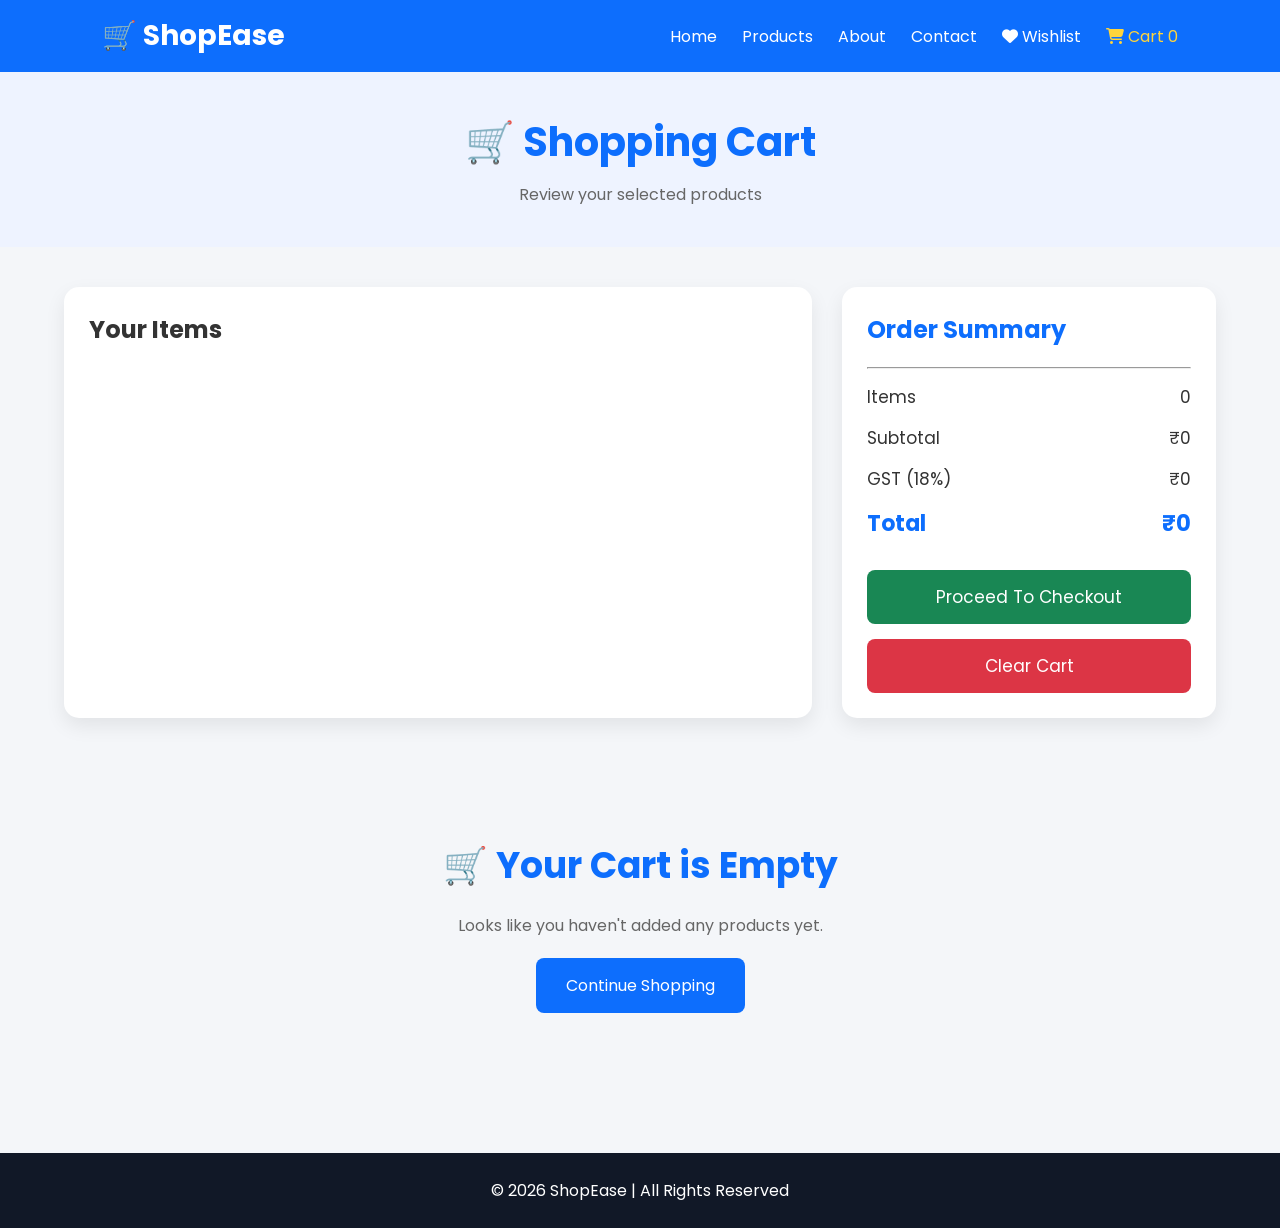
<file: cart.html>
<!DOCTYPE html>
<html lang="en">

<head>

<meta charset="UTF-8">
<meta name="viewport" content="width=device-width, initial-scale=1.0">

<title>Shopping Cart | ShopEase</title>

<link rel="stylesheet" href="css/cart.css">

<link href="https://fonts.googleapis.com/css2?family=Poppins:wght@300;400;500;600;700&display=swap" rel="stylesheet">

<link rel="stylesheet"
href="https://cdnjs.cloudflare.com/ajax/libs/font-awesome/6.7.2/css/all.min.css">

</head>

<body>

<!-- ================= NAVBAR ================= -->

<header>

<div class="logo">

<a href="index.html">

<h2>🛒 ShopEase</h2>

</a>

</div>

<nav>

<ul>

<li><a href="index.html">Home</a></li>

<li><a href="products.html">Products</a></li>

<li><a href="about.html">About</a></li>

<li><a href="contact.html">Contact</a></li>

<li>

<a href="wishlist.html">

<i class="fa-solid fa-heart"></i>

Wishlist

</a>

</li>

<li>

<a class="active" href="cart.html">

<i class="fa-solid fa-cart-shopping"></i>

Cart

<span id="cartCount">0</span>

</a>

</li>

</ul>

</nav>

</header>

<!-- ================= PAGE TITLE ================= -->

<section class="cart-title">

<h1>

🛒 Shopping Cart

</h1>

<p>

Review your selected products

</p>

</section>

<!-- ================= CART ================= -->

<section class="cart-container">

<div class="cart-items">

<h2>

Your Items

</h2>

<div id="cartItems">

<!-- JavaScript Loads Products -->

</div>

</div>

<div class="cart-summary">

<h2>

Order Summary

</h2>

<hr>

<div class="summary-row">

<span>Items</span>

<span id="itemCount">0</span>

</div>

<div class="summary-row">

<span>Subtotal</span>

<span id="subTotal">₹0</span>

</div>

<div class="summary-row">

<span>GST (18%)</span>

<span id="gst">₹0</span>

</div>

<div class="summary-row total">

<span>Total</span>

<span id="grandTotal">₹0</span>

</div>

<button onclick="checkout()">

Proceed To Checkout

</button>

<button class="clear-btn" onclick="clearCart()">

Clear Cart

</button>

</div>

</section>

<!-- ================= EMPTY CART ================= -->

<section id="emptyCart" style="display:none;">

<h2>

🛒 Your Cart is Empty

</h2>

<p>

Looks like you haven't added any products yet.

</p>

<a href="products.html">

<button>

Continue Shopping

</button>

</a>

</section>

<!-- ================= FOOTER ================= -->

<footer>

<div class="footer">

<p>

© 2026 ShopEase | All Rights Reserved

</p>

</div>

</footer>

<!-- ================= JS ================= -->

<script src="js/products.js"></script>

<script src="js/cart.js"></script>

<script>

displayCart();

</script>

</body>

</html>
</file>
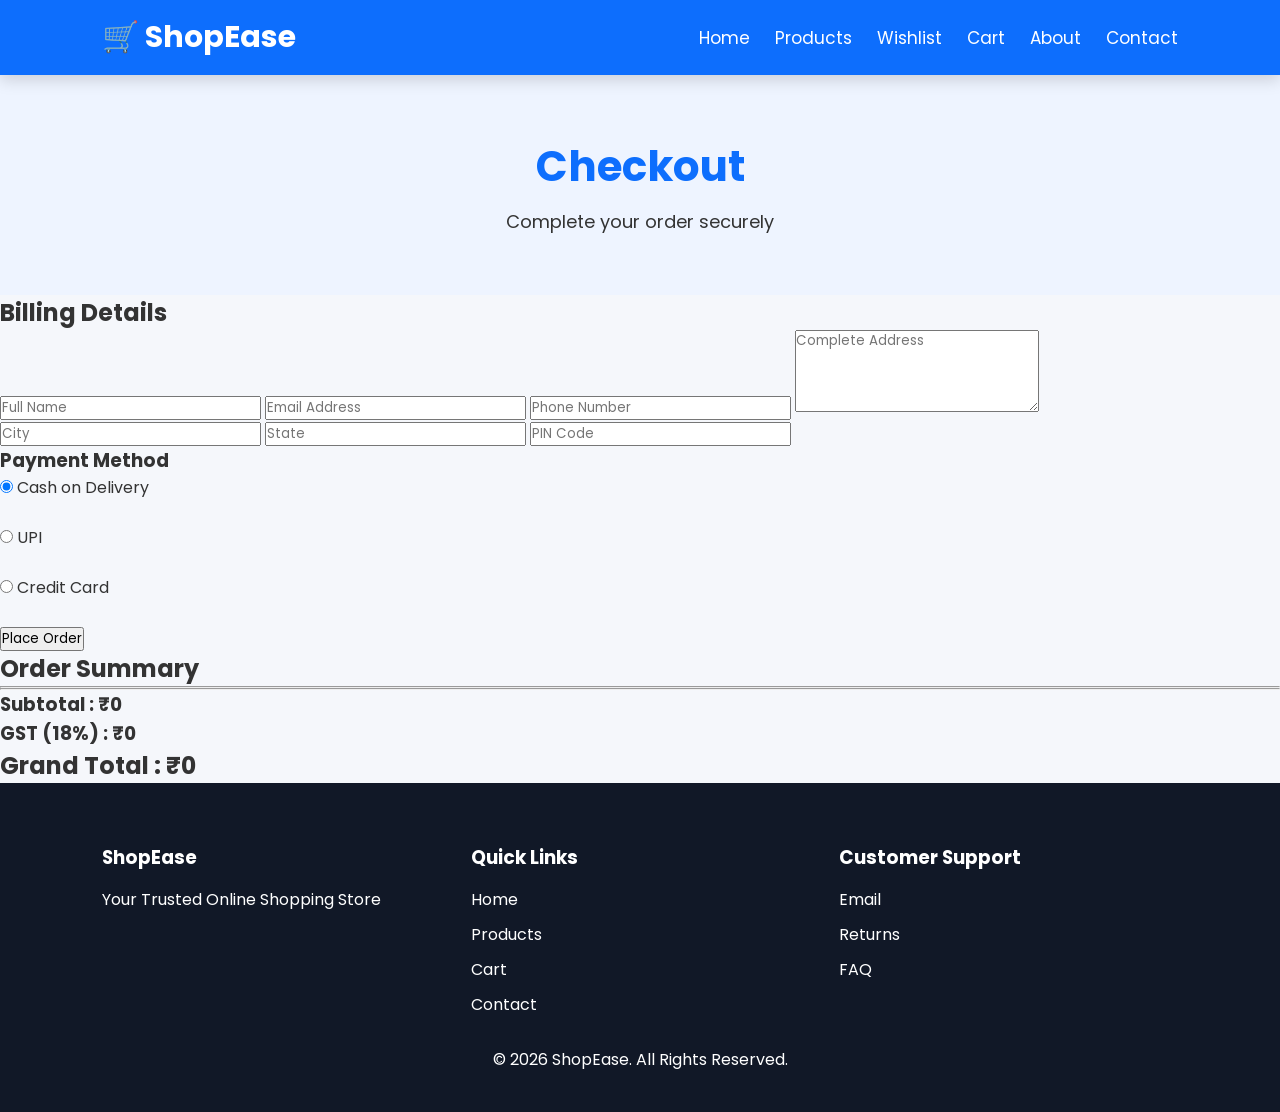
<file: checkout.html>
<!DOCTYPE html>
<html lang="en">

<head>

<meta charset="UTF-8">
<meta name="viewport" content="width=device-width, initial-scale=1.0">

<title>Checkout | ShopEase</title>

<link rel="stylesheet" href="css/style.css">
<link rel="stylesheet" href="css/responsive.css">

<link href="https://fonts.googleapis.com/css2?family=Poppins:wght@300;400;500;600;700&display=swap" rel="stylesheet">

<link rel="stylesheet"
href="https://cdnjs.cloudflare.com/ajax/libs/font-awesome/6.7.2/css/all.min.css">

</head>

<body>

<!-- ================= NAVBAR ================= -->

<header>

<div class="logo">
<a href="index.html">
<h2>🛒 ShopEase</h2>
</a>
</div>

<nav>

<ul>

<li><a href="index.html">Home</a></li>

<li><a href="products.html">Products</a></li>

<li><a href="wishlist.html">Wishlist</a></li>

<li><a href="cart.html">Cart</a></li>

<li><a href="about.html">About</a></li>

<li><a href="contact.html">Contact</a></li>

</ul>

</nav>

</header>

<!-- ================= PAGE TITLE ================= -->

<section class="page-title">

<h1>Checkout</h1>

<p>

Complete your order securely

</p>

</section>

<!-- ================= CHECKOUT ================= -->

<section class="checkout-container">

<!-- LEFT -->

<div class="checkout-form">

<h2>Billing Details</h2>

<form id="checkoutForm">

<input
type="text"
id="name"
placeholder="Full Name"
required>

<input
type="email"
id="email"
placeholder="Email Address"
required>

<input
type="tel"
id="phone"
placeholder="Phone Number"
required>

<textarea
id="address"
rows="4"
placeholder="Complete Address"
required></textarea>

<input
type="text"
id="city"
placeholder="City"
required>

<input
type="text"
id="state"
placeholder="State"
required>

<input
type="text"
id="pincode"
placeholder="PIN Code"
required>

<h3>Payment Method</h3>

<label>

<input
type="radio"
name="payment"
value="Cash on Delivery"
checked>

Cash on Delivery

</label>

<br><br>

<label>

<input
type="radio"
name="payment"
value="UPI">

UPI

</label>

<br><br>

<label>

<input
type="radio"
name="payment"
value="Credit Card">

Credit Card

</label>

<br><br>

<button type="submit">

Place Order

</button>

</form>

</div>

<!-- RIGHT -->

<div class="order-summary">

<h2>Order Summary</h2>

<hr>

<div id="checkoutItems">

<!-- Cart Products -->

</div>

<hr>

<h3>

Subtotal :
<span id="checkoutSubtotal">

₹0

</span>

</h3>

<h3>

GST (18%) :
<span id="checkoutGST">

₹0

</span>

</h3>

<h2>

Grand Total :
<span id="checkoutTotal">

₹0

</span>

</h2>

</div>

</section>

<!-- ================= FOOTER ================= -->

<footer>

<div class="footer-container">

<div>

<h3>ShopEase</h3>

<p>

Your Trusted Online Shopping Store

</p>

</div>

<div>

<h3>Quick Links</h3>

<ul>

<li><a href="index.html">Home</a></li>

<li><a href="products.html">Products</a></li>

<li><a href="cart.html">Cart</a></li>

<li><a href="contact.html">Contact</a></li>

</ul>

</div>

<div>

<h3>Customer Support</h3>

<ul>

<li>Email</li>

<li>Returns</li>

<li>FAQ</li>

</ul>

</div>

</div>

<p style="text-align:center;padding:20px;">

© 2026 ShopEase. All Rights Reserved.

</p>

</footer>

<!-- ================= JAVASCRIPT ================= -->

<script src="js/products.js"></script>

<script src="js/cart.js"></script>
<script src="js/checkout.js"></script>

</body>

</html>
</file>
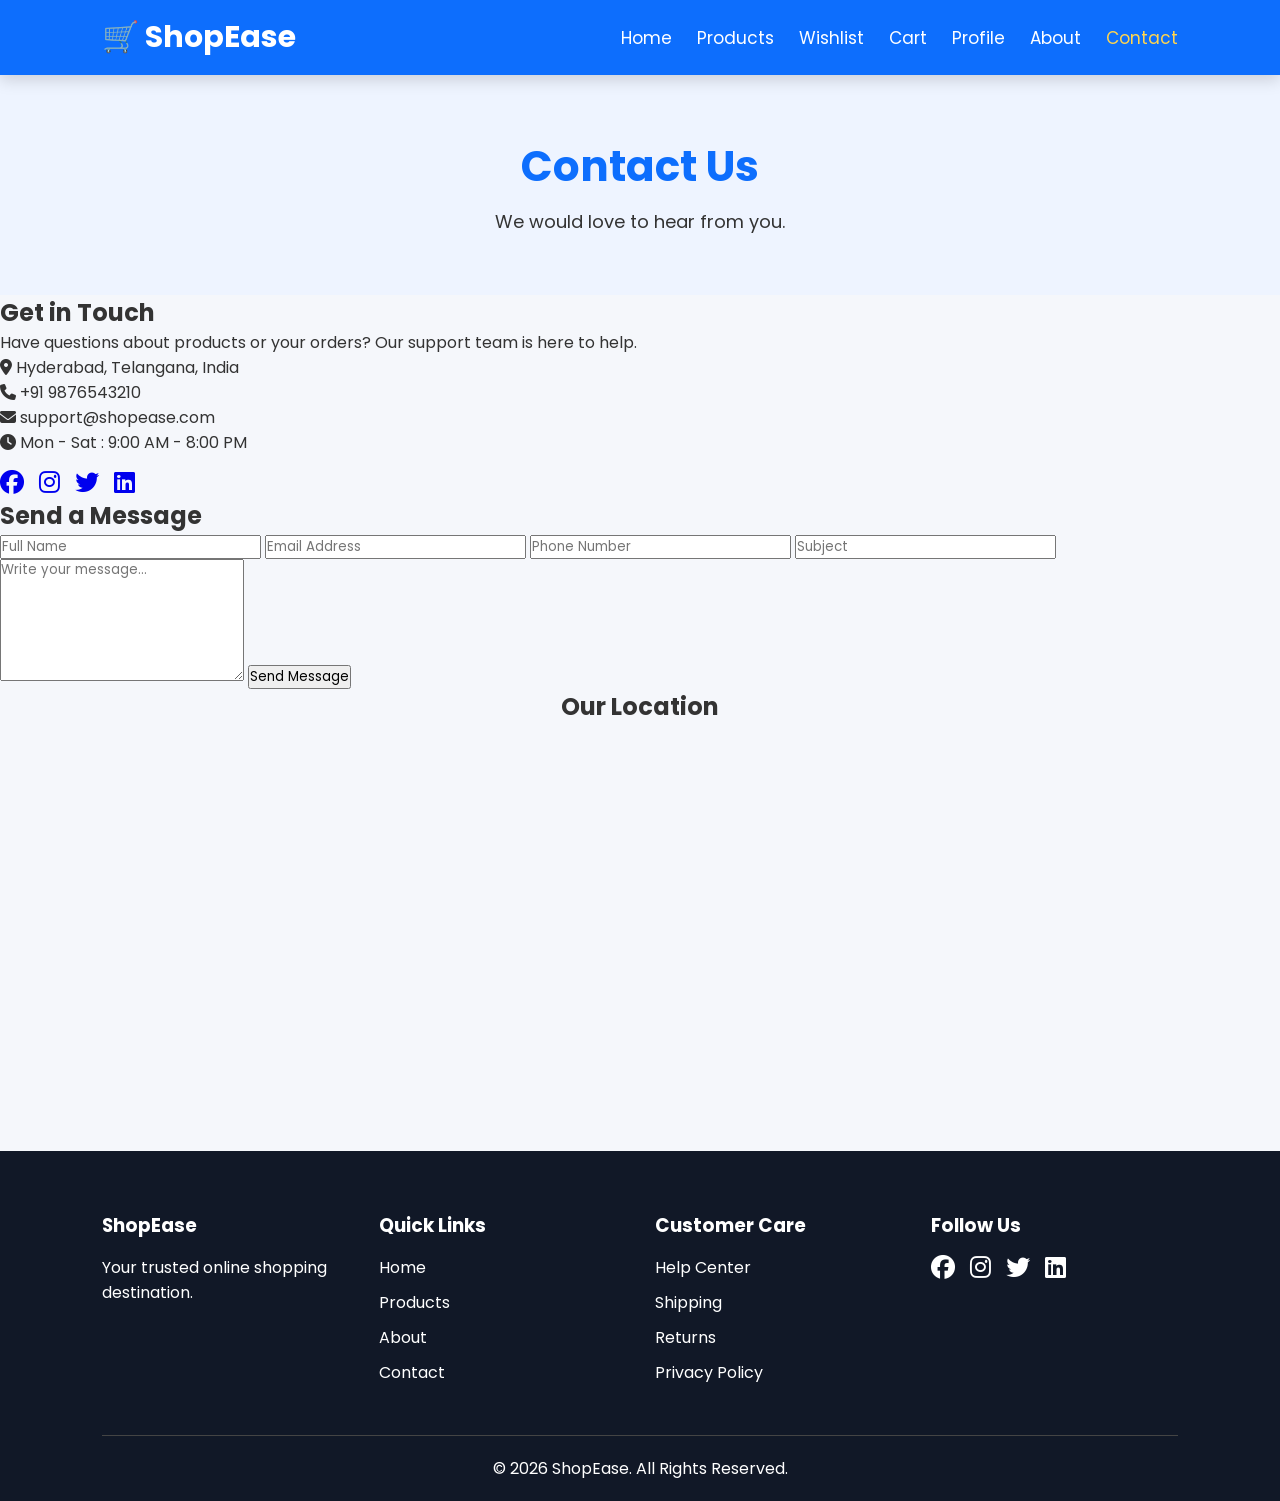
<file: contact.html>
<!DOCTYPE html>
<html lang="en">

<head>

<meta charset="UTF-8">
<meta name="viewport" content="width=device-width, initial-scale=1.0">

<title>Contact Us | ShopEase</title>

<link rel="stylesheet" href="css/style.css">
<link rel="stylesheet" href="css/responsive.css">

<link href="https://fonts.googleapis.com/css2?family=Poppins:wght@300;400;500;600;700&display=swap" rel="stylesheet">

<link rel="stylesheet"
href="https://cdnjs.cloudflare.com/ajax/libs/font-awesome/6.7.2/css/all.min.css">

</head>

<body>

<!-- ================= NAVBAR ================= -->

<header>

<div class="logo">

<a href="index.html">

<h2>🛒 ShopEase</h2>

</a>

</div>

<nav>

<ul>

<li><a href="index.html">Home</a></li>

<li><a href="products.html">Products</a></li>

<li><a href="wishlist.html">Wishlist</a></li>

<li><a href="cart.html">Cart</a></li>

<li><a href="profile.html">Profile</a></li>

<li><a href="about.html">About</a></li>

<li><a class="active" href="contact.html">Contact</a></li>

</ul>

</nav>

</header>

<!-- ================= PAGE TITLE ================= -->

<section class="page-title">

<h1>Contact Us</h1>

<p>

We would love to hear from you.

</p>

</section>

<!-- ================= CONTACT ================= -->

<section class="contact-section">

<div class="contact-container">

<!-- LEFT -->

<div class="contact-info">

<h2>Get in Touch</h2>

<p>

Have questions about products or your orders?

Our support team is here to help.

</p>

<div class="info">

<p>

<i class="fas fa-map-marker-alt"></i>

Hyderabad, Telangana, India

</p>

<p>

<i class="fas fa-phone"></i>

+91 9876543210

</p>

<p>

<i class="fas fa-envelope"></i>

support@shopease.com

</p>

<p>

<i class="fas fa-clock"></i>

Mon - Sat : 9:00 AM - 8:00 PM

</p>

</div>

<div class="social">

<a href="#"><i class="fab fa-facebook"></i></a>

<a href="#"><i class="fab fa-instagram"></i></a>

<a href="#"><i class="fab fa-twitter"></i></a>

<a href="#"><i class="fab fa-linkedin"></i></a>

</div>

</div>

<!-- RIGHT -->

<div class="contact-form">

<h2>Send a Message</h2>

<form id="contactForm">

<input
type="text"
placeholder="Full Name"
required>

<input
type="email"
placeholder="Email Address"
required>

<input
type="tel"
placeholder="Phone Number"
required>

<input
type="text"
placeholder="Subject"
required>

<textarea
rows="6"
placeholder="Write your message..."
required></textarea>

<button type="submit">

Send Message

</button>

</form>

</div>

</div>

</section>

<!-- ================= MAP ================= -->

<section class="map-section">

<h2 style="text-align:center;margin-bottom:20px;">

Our Location

</h2>

<iframe

src="https://www.google.com/maps?q=Hyderabad&output=embed"

width="100%"

height="400"

style="border:0;"

allowfullscreen=""

loading="lazy">

</iframe>

</section>

<!-- ================= FOOTER ================= -->

<footer>

<div class="footer-container">

<div>

<h3>ShopEase</h3>

<p>

Your trusted online shopping destination.

</p>

</div>

<div>

<h3>Quick Links</h3>

<ul>

<li><a href="index.html">Home</a></li>

<li><a href="products.html">Products</a></li>

<li><a href="about.html">About</a></li>

<li><a href="contact.html">Contact</a></li>

</ul>

</div>

<div>

<h3>Customer Care</h3>

<ul>

<li>Help Center</li>

<li>Shipping</li>

<li>Returns</li>

<li>Privacy Policy</li>

</ul>

</div>

<div>

<h3>Follow Us</h3>

<div class="social">

<i class="fab fa-facebook"></i>

<i class="fab fa-instagram"></i>

<i class="fab fa-twitter"></i>

<i class="fab fa-linkedin"></i>

</div>

</div>

</div>

<p class="copyright">

© 2026 ShopEase. All Rights Reserved.

</p>

</footer>

<!-- ================= JAVASCRIPT ================= -->

<script>

document.getElementById("contactForm").addEventListener("submit",function(e){

e.preventDefault();

alert("Thank you! Your message has been sent successfully.");

this.reset();

});

</script>

</body>

</html>
</file>
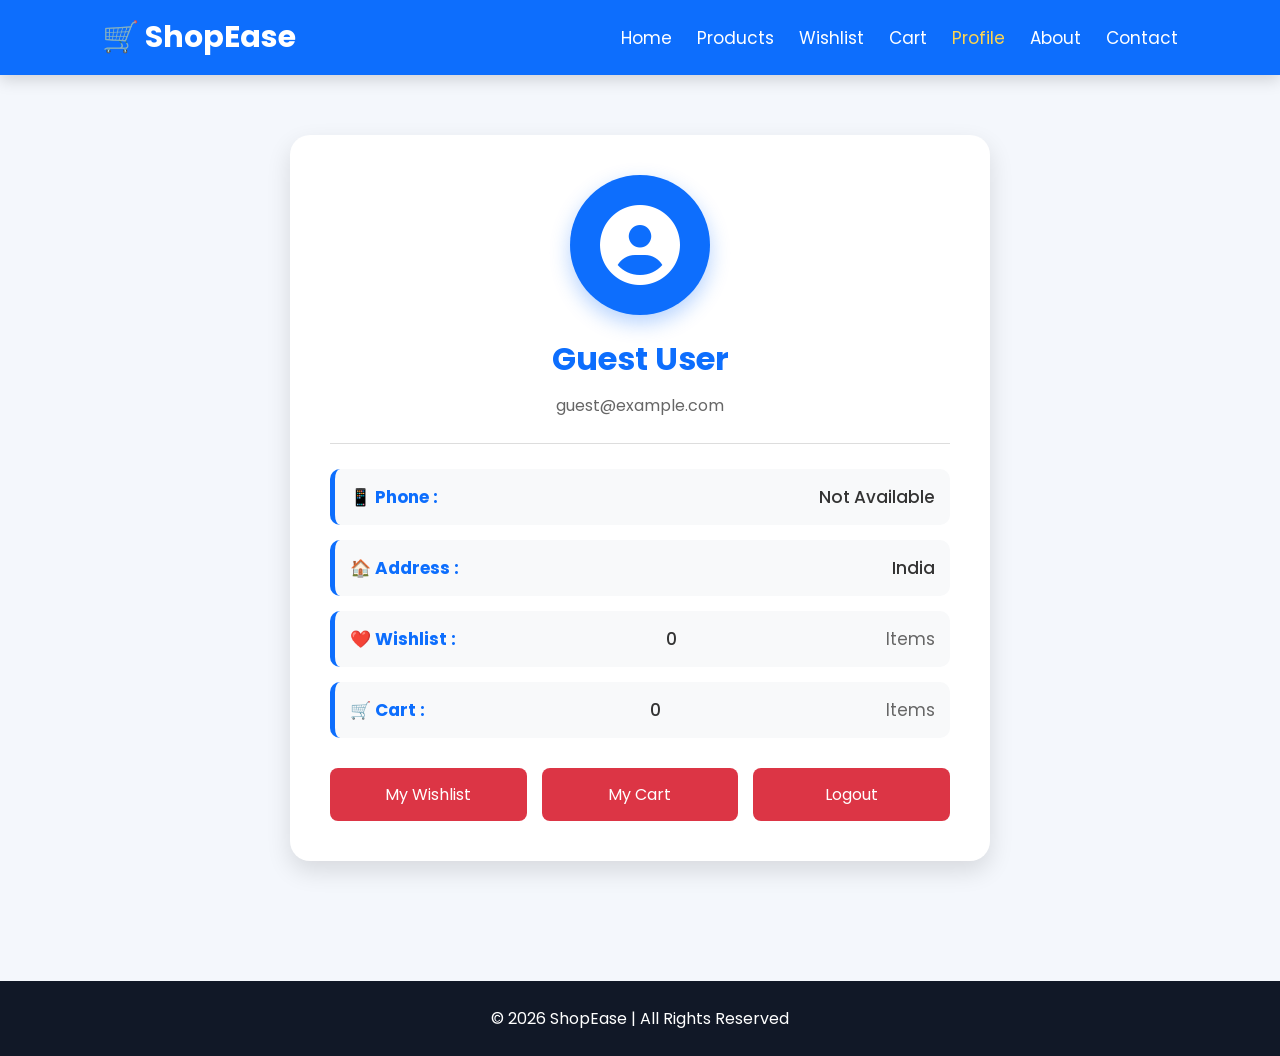
<file: profile.html>
<!DOCTYPE html>
<html lang="en">

<head>

<meta charset="UTF-8">
<meta name="viewport" content="width=device-width, initial-scale=1.0">

<title>My Profile | ShopEase</title>

<link rel="stylesheet" href="css/style.css">
<link rel="stylesheet" href="css/profile.css">

<link href="https://fonts.googleapis.com/css2?family=Poppins:wght@300;400;500;600;700&display=swap" rel="stylesheet">

<link rel="stylesheet"
href="https://cdnjs.cloudflare.com/ajax/libs/font-awesome/6.7.2/css/all.min.css">

</head>

<body>

<!-- ================= NAVBAR ================= -->

<header>

<div class="logo">

<a href="index.html">

<h2>🛒 ShopEase</h2>

</a>

</div>

<nav>

<ul>

<li><a href="index.html">Home</a></li>

<li><a href="products.html">Products</a></li>

<li><a href="wishlist.html">Wishlist</a></li>

<li><a href="cart.html">Cart</a></li>

<li><a class="active" href="profile.html">Profile</a></li>

<li><a href="about.html">About</a></li>

<li><a href="contact.html">Contact</a></li>

</ul>

</nav>

</header>

<!-- ================= PROFILE ================= -->

<section class="profile-section">

<div class="profile-card">

<div class="profile-image">

<i class="fa-solid fa-user-circle"></i>

</div>

<h2 id="userName">

Guest User

</h2>

<p id="userEmail">

guest@example.com

</p>

<hr>

<div class="profile-details">

<p>

<strong>📱 Phone :</strong>

<span id="userPhone">

Not Available

</span>

</p>

<p>

<strong>🏠 Address :</strong>

<span>

India

</span>

</p>

<p>

<strong>❤️ Wishlist :</strong>

<span id="wishCount">

0

</span>

Items

</p>

<p>

<strong>🛒 Cart :</strong>

<span id="cartCount">

0

</span>

Items

</p>

</div>

<div class="profile-buttons">

<a href="wishlist.html">

<button>

My Wishlist

</button>

</a>

<a href="cart.html">

<button>

My Cart

</button>

</a>

<button onclick="logout()">

Logout

</button>

</div>

</div>

</section>

<!-- ================= FOOTER ================= -->

<footer>

<div class="footer">

<p>

© 2026 ShopEase | All Rights Reserved

</p>

</div>

</footer>

<!-- ================= JAVASCRIPT ================= -->

<script src="js/auth.js"></script>

<script>

const user = JSON.parse(localStorage.getItem("loggedInUser"));

if(user){

document.getElementById("userName").innerHTML = user.name;

document.getElementById("userEmail").innerHTML = user.email;

document.getElementById("userPhone").innerHTML = user.phone;

}

let cart = JSON.parse(localStorage.getItem("cart")) || [];

document.getElementById("cartCount").innerHTML = cart.length;

let wishlist = JSON.parse(localStorage.getItem("wishlist")) || [];

document.getElementById("wishCount").innerHTML = wishlist.length;

function logout(){

localStorage.removeItem("loggedInUser");

alert("Logged Out Successfully!");

window.location.href="login.html";

}

</script>

</body>

</html>
</file>
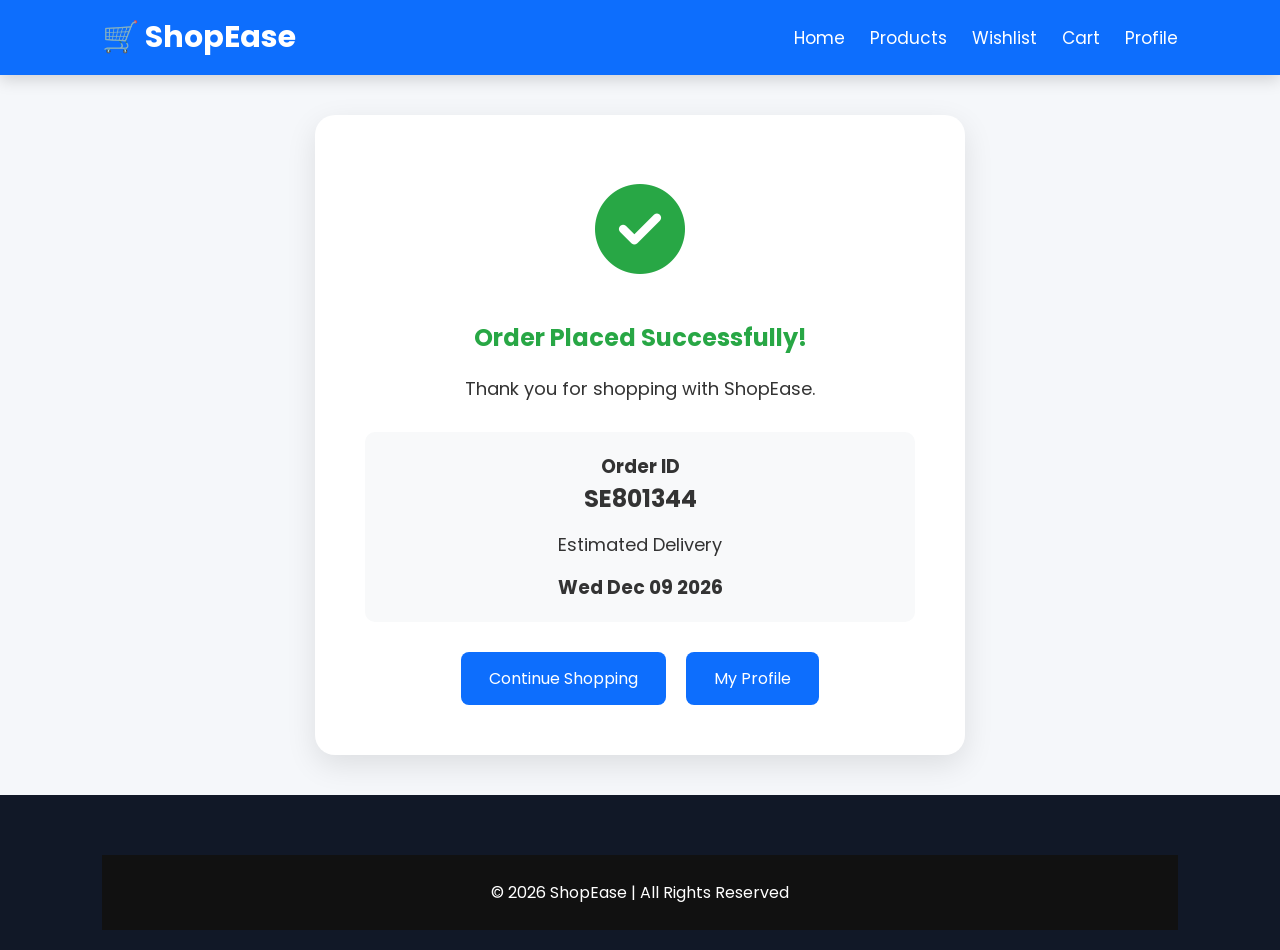
<file: success.html>
<!DOCTYPE html>
<html lang="en">

<head>

<meta charset="UTF-8">
<meta name="viewport" content="width=device-width, initial-scale=1.0">

<title>Order Successful | ShopEase</title>

<link rel="stylesheet" href="css/style.css">
<link rel="stylesheet" href="css/responsive.css">

<link href="https://fonts.googleapis.com/css2?family=Poppins:wght@300;400;500;600;700&display=swap" rel="stylesheet">

<link rel="stylesheet"
href="https://cdnjs.cloudflare.com/ajax/libs/font-awesome/6.7.2/css/all.min.css">

<style>

.success-container{

display:flex;
justify-content:center;
align-items:center;
min-height:80vh;
padding:40px;
background:#f5f7fa;

}

.success-card{

background:white;
padding:50px;
border-radius:20px;
box-shadow:0 10px 30px rgba(0,0,0,.1);
text-align:center;
max-width:650px;
width:100%;

}

.success-icon{

font-size:90px;
color:#28a745;
margin-bottom:20px;
animation:pop 1s ease;

}

@keyframes pop{

0%{transform:scale(0);}
70%{transform:scale(1.2);}
100%{transform:scale(1);}

}

.success-card h1{

color:#28a745;
margin-bottom:20px;

}

.success-card p{

font-size:18px;
margin:15px 0;

}

.order-box{

background:#f8f9fa;
padding:20px;
border-radius:10px;
margin:30px 0;

}

.btn-group{

display:flex;
justify-content:center;
gap:20px;
flex-wrap:wrap;

}

.btn{

padding:14px 28px;
background:#0d6efd;
color:white;
border:none;
border-radius:8px;
cursor:pointer;
font-size:16px;
text-decoration:none;

}

.btn:hover{

background:#084298;

}

</style>

</head>

<body>

<header>

<div class="logo">

<a href="index.html">

<h2>🛒 ShopEase</h2>

</a>

</div>

<nav>

<ul>

<li><a href="index.html">Home</a></li>

<li><a href="products.html">Products</a></li>

<li><a href="wishlist.html">Wishlist</a></li>

<li><a href="cart.html">Cart</a></li>

<li><a href="profile.html">Profile</a></li>

</ul>

</nav>

</header>

<section class="success-container">

<div class="success-card">

<div class="success-icon">

<i class="fa-solid fa-circle-check"></i>

</div>

<h1>

Order Placed Successfully!

</h1>

<p>

Thank you for shopping with ShopEase.

</p>

<div class="order-box">

<h3>

Order ID

</h3>

<h2 id="orderID">

</h2>

<p>

Estimated Delivery

</p>

<h3 id="deliveryDate">

</h3>

</div>

<div class="btn-group">

<a href="products.html" class="btn">

Continue Shopping

</a>

<a href="profile.html" class="btn">

My Profile

</a>

</div>

</div>

</section>

<footer>

<p style="text-align:center;padding:25px;background:#111;color:white;">

© 2026 ShopEase | All Rights Reserved

</p>

</footer>

<script>

localStorage.removeItem("cart");

const orderNumber="SE"+Math.floor(Math.random()*900000+100000);

document.getElementById("orderID").innerHTML=orderNumber;

const today=new Date();

today.setDate(today.getDate()+5);

document.getElementById("deliveryDate").innerHTML=today.toDateString();

</script>

</body>

</html>
</file>
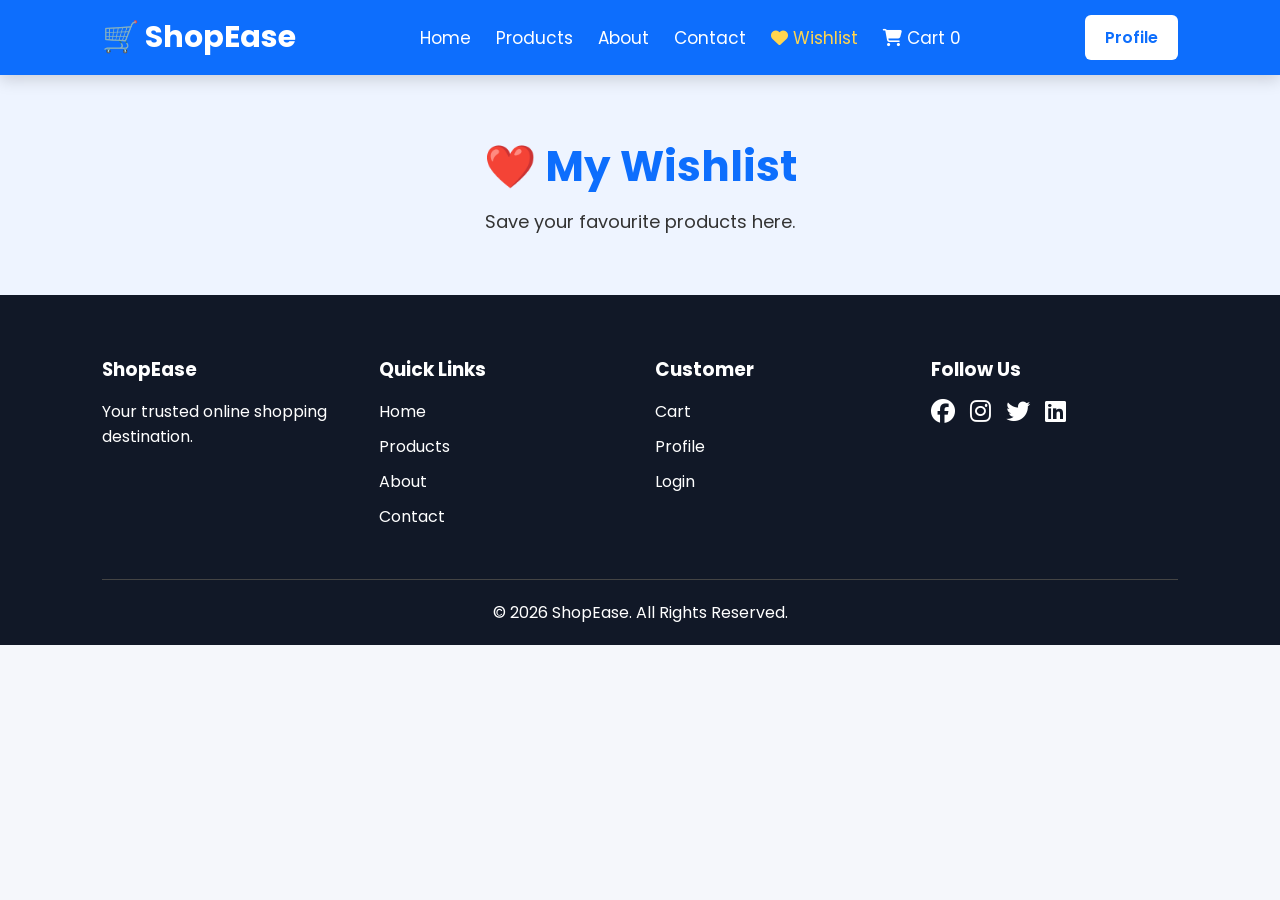
<file: wishlist.html>
<!DOCTYPE html>
<html lang="en">

<head>

<meta charset="UTF-8">
<meta name="viewport" content="width=device-width, initial-scale=1.0">

<title>Wishlist | ShopEase</title>

<link rel="stylesheet" href="css/style.css">
<link rel="stylesheet" href="css/responsive.css">

<link href="https://fonts.googleapis.com/css2?family=Poppins:wght@300;400;500;600;700&display=swap" rel="stylesheet">

<link rel="stylesheet"
href="https://cdnjs.cloudflare.com/ajax/libs/font-awesome/6.7.2/css/all.min.css">

</head>

<body>

<!-- ================= NAVBAR ================= -->

<header>

<div class="logo">

<a href="index.html">

<h2>🛒 ShopEase</h2>

</a>

</div>

<nav>

<ul>

<li><a href="index.html">Home</a></li>

<li><a href="products.html">Products</a></li>

<li><a href="about.html">About</a></li>

<li><a href="contact.html">Contact</a></li>

<li>

<a class="active" href="wishlist.html">

<i class="fa-solid fa-heart"></i>

Wishlist

</a>

</li>

<li>

<a href="cart.html">

<i class="fa-solid fa-cart-shopping"></i>

Cart

<span id="cartCount">0</span>

</a>

</li>

</ul>

</nav>

<div class="nav-buttons">

<a href="profile.html" class="login-btn">

Profile

</a>

</div>

</header>

<!-- ================= TITLE ================= -->

<section class="page-title">

<h1>❤️ My Wishlist</h1>

<p>

Save your favourite products here.

</p>

</section>

<!-- ================= WISHLIST ITEMS ================= -->

<section class="wishlist-section">

<div id="wishlistContainer" class="product-grid">

<!-- Wishlist Products Load Here -->

</div>

</section>

<!-- ================= EMPTY WISHLIST ================= -->

<section id="emptyWishlist" style="display:none;text-align:center;padding:60px;">

<h2>

💔 Your Wishlist is Empty

</h2>

<p>

You haven't added any favourite products yet.

</p>

<br>

<a href="products.html">

<button>

Continue Shopping

</button>

</a>

</section>

<!-- ================= FOOTER ================= -->

<footer>

<div class="footer-container">

<div>

<h3>ShopEase</h3>

<p>

Your trusted online shopping destination.

</p>

</div>

<div>

<h3>Quick Links</h3>

<ul>

<li><a href="index.html">Home</a></li>

<li><a href="products.html">Products</a></li>

<li><a href="about.html">About</a></li>

<li><a href="contact.html">Contact</a></li>

</ul>

</div>

<div>

<h3>Customer</h3>

<ul>

<li><a href="cart.html">Cart</a></li>

<li><a href="profile.html">Profile</a></li>

<li><a href="login.html">Login</a></li>

</ul>

</div>

<div>

<h3>Follow Us</h3>

<div class="social">

<i class="fab fa-facebook"></i>

<i class="fab fa-instagram"></i>

<i class="fab fa-twitter"></i>

<i class="fab fa-linkedin"></i>

</div>

</div>

</div>

<p class="copyright">

© 2026 ShopEase. All Rights Reserved.

</p>

</footer>

<!-- ================= JAVASCRIPT ================= -->

<script src="js/products.js"></script>

<script src="js/cart.js"></script>
<script src="js/wishlist.js"></script>

<script>

displayWishlist();

</script>

</body>

</html>
</file>
<file: css/cart.css>
/* ======================================
   ShopEase Cart Page
====================================== */

*{
    margin:0;
    padding:0;
    box-sizing:border-box;
    font-family:'Poppins',sans-serif;
}

body{
    background:#f4f6f9;
    color:#333;
}

/* ============ NAVBAR ============ */

header{
    display:flex;
    justify-content:space-between;
    align-items:center;
    background:#0d6efd;
    padding:15px 8%;
    color:#fff;
    position:sticky;
    top:0;
    z-index:1000;
}

.logo a{
    text-decoration:none;
    color:#fff;
}

.logo h2{
    font-size:28px;
}

nav ul{
    display:flex;
    list-style:none;
    gap:25px;
}

nav ul li a{
    color:white;
    text-decoration:none;
    transition:.3s;
}

nav ul li a:hover,
nav ul li a.active{
    color:#ffd43b;
}

/* ============ PAGE TITLE ============ */

.cart-title{
    text-align:center;
    padding:40px 20px;
    background:#eef3ff;
}

.cart-title h1{
    font-size:40px;
    color:#0d6efd;
}

.cart-title p{
    margin-top:10px;
    color:#666;
}

/* ============ MAIN LAYOUT ============ */

.cart-container{
    width:90%;
    margin:40px auto;
    display:grid;
    grid-template-columns:2fr 1fr;
    gap:30px;
}

/* ============ CART ITEMS ============ */

.cart-items{
    background:#fff;
    border-radius:15px;
    padding:25px;
    box-shadow:0 8px 20px rgba(0,0,0,.08);
}

.cart-item{
    display:flex;
    align-items:center;
    gap:20px;
    padding:20px 0;
    border-bottom:1px solid #ddd;
}

.cart-item:last-child{
    border-bottom:none;
}

.cart-item img{
    width:120px;
    height:120px;
    object-fit:cover;
    border-radius:10px;
}

.item-details{
    flex:1;
}

.item-details h3{
    margin-bottom:10px;
}

.item-details p{
    color:#666;
    margin-bottom:8px;
}

.item-price{
    color:#0d6efd;
    font-size:22px;
    font-weight:bold;
}

/* ============ QUANTITY ============ */

.quantity{
    display:flex;
    align-items:center;
    gap:10px;
    margin-top:15px;
}

.quantity button{
    width:35px;
    height:35px;
    border:none;
    background:#0d6efd;
    color:white;
    border-radius:6px;
    cursor:pointer;
    font-size:18px;
}

.quantity button:hover{
    background:#084298;
}

.quantity span{
    min-width:30px;
    text-align:center;
    font-weight:bold;
}

/* ============ REMOVE BUTTON ============ */

.remove-btn{
    background:#dc3545;
    color:white;
    border:none;
    padding:10px 18px;
    border-radius:8px;
    cursor:pointer;
    transition:.3s;
}

.remove-btn:hover{
    background:#b02a37;
}

/* ============ ORDER SUMMARY ============ */

.cart-summary{
    background:white;
    padding:25px;
    border-radius:15px;
    box-shadow:0 8px 20px rgba(0,0,0,.08);
    height:fit-content;
}

.cart-summary h2{
    color:#0d6efd;
    margin-bottom:20px;
}

.summary-row{
    display:flex;
    justify-content:space-between;
    margin:15px 0;
    font-size:17px;
}

.total{
    font-size:22px;
    font-weight:bold;
    color:#0d6efd;
}

/* ============ BUTTONS ============ */

.cart-summary button{
    width:100%;
    padding:14px;
    margin-top:15px;
    border:none;
    border-radius:8px;
    cursor:pointer;
    font-size:17px;
    transition:.3s;
}

.cart-summary button:first-of-type{
    background:#198754;
    color:white;
}

.cart-summary button:first-of-type:hover{
    background:#146c43;
}

.clear-btn{
    background:#dc3545 !important;
    color:white;
}

.clear-btn:hover{
    background:#b02a37 !important;
}

/* ============ EMPTY CART ============ */

#emptyCart{
    text-align:center;
    padding:80px 20px;
}

#emptyCart h2{
    font-size:36px;
    color:#0d6efd;
}

#emptyCart p{
    color:#666;
    margin:20px 0;
}

#emptyCart button{
    background:#0d6efd;
    color:white;
    border:none;
    padding:15px 30px;
    border-radius:8px;
    cursor:pointer;
    font-size:16px;
}

#emptyCart button:hover{
    background:#084298;
}

/* ============ FOOTER ============ */

footer{
    margin-top:60px;
    background:#111827;
    color:white;
    text-align:center;
    padding:25px;
}

/* ============ RESPONSIVE ============ */

@media(max-width:992px){

.cart-container{
    grid-template-columns:1fr;
}

.cart-summary{
    order:-1;
}

}

@media(max-width:768px){

header{
    flex-direction:column;
    gap:15px;
}

nav ul{
    flex-wrap:wrap;
    justify-content:center;
}

.cart-item{
    flex-direction:column;
    text-align:center;
}

.cart-item img{
    width:180px;
    height:180px;
}

.quantity{
    justify-content:center;
}

}

@media(max-width:500px){

.cart-title h1{
    font-size:30px;
}

.cart-items,
.cart-summary{
    padding:18px;
}

.summary-row{
    font-size:15px;
}

}
</file>
<file: css/style.css>
/* ==========================================
   ShopEase - style.css (PART 1)
========================================== */

*{
    margin:0;
    padding:0;
    box-sizing:border-box;
    font-family:'Poppins',sans-serif;
}

html{
    scroll-behavior:smooth;
}

body{
    background:#f5f7fb;
    color:#333;
}

/* ================= NAVBAR ================= */

header{
    width:100%;
    background:#0d6efd;
    color:white;
    display:flex;
    justify-content:space-between;
    align-items:center;
    padding:15px 8%;
    position:sticky;
    top:0;
    z-index:1000;
    box-shadow:0 5px 15px rgba(0,0,0,.15);
}

.logo a{
    text-decoration:none;
    color:white;
}

.logo h2{
    font-size:30px;
}

nav ul{
    display:flex;
    list-style:none;
    gap:25px;
}

nav ul li a{
    color:white;
    text-decoration:none;
    font-size:17px;
    transition:.3s;
}

nav ul li a:hover,
nav ul li a.active{
    color:#ffd54f;
}

.nav-buttons{
    display:flex;
    gap:10px;
}

.login-btn,
.register-btn{
    text-decoration:none;
    padding:10px 20px;
    border-radius:6px;
    font-weight:600;
}

.login-btn{
    background:white;
    color:#0d6efd;
}

.register-btn{
    background:#ffc107;
    color:#222;
}

.login-btn:hover,
.register-btn:hover{
    transform:translateY(-2px);
}

/* ================= HERO ================= */

.hero{
    display:flex;
    justify-content:space-between;
    align-items:center;
    padding:80px 8%;
    background:linear-gradient(135deg,#0d6efd,#6ea8fe);
    color:white;
}

.hero-text{
    width:50%;
}

.hero-text h1{
    font-size:55px;
    margin-bottom:20px;
}

.hero-text p{
    font-size:20px;
    line-height:1.8;
    margin-bottom:30px;
}

.hero button{
    padding:15px 35px;
    border:none;
    background:#ffc107;
    color:#222;
    border-radius:8px;
    cursor:pointer;
    font-size:18px;
    font-weight:bold;
}

.hero button:hover{
    background:#ffca2c;
}

.hero-image{
    width:45%;
}

.hero-image img{
    width:100%;
    border-radius:20px;
    box-shadow:0 10px 25px rgba(0,0,0,.2);
}

/* ================= SEARCH ================= */

.search-section{
    padding:40px 8%;
    text-align:center;
}

.search-section input{
    width:70%;
    padding:16px;
    border:2px solid #ddd;
    border-radius:30px;
    font-size:17px;
}

.search-section input:focus{
    outline:none;
    border-color:#0d6efd;
}

/* ================= PAGE TITLE ================= */

.page-title{
    padding:60px 8%;
    text-align:center;
    background:#eef4ff;
}

.page-title h1{
    font-size:42px;
    color:#0d6efd;
    margin-bottom:10px;
}

.page-title p{
    font-size:18px;
}

/* ================= CATEGORIES ================= */

.categories{
    padding:70px 8%;
    text-align:center;
}

.categories h2{
    font-size:38px;
    margin-bottom:40px;
}

.category-container{
    display:grid;
    grid-template-columns:repeat(auto-fit,minmax(180px,1fr));
    gap:25px;
}

.category{
    background:white;
    padding:30px;
    border-radius:15px;
    box-shadow:0 8px 20px rgba(0,0,0,.08);
    transition:.3s;
    font-size:45px;
    cursor:pointer;
}

.category h3{
    margin-top:15px;
    font-size:22px;
}

.category p{
    margin-top:10px;
    color:#666;
}

.category:hover{
    transform:translateY(-8px);
}

/* ================= FILTER ================= */

.filter-section{
    text-align:center;
    padding:30px;
}

.filter-btn{
    padding:12px 22px;
    margin:10px;
    border:none;
    border-radius:25px;
    background:#0d6efd;
    color:white;
    cursor:pointer;
    transition:.3s;
}

.filter-btn:hover,
.filter-btn.active{
    background:#ffc107;
    color:#222;
}

/* ================= BUTTONS ================= */

button{
    cursor:pointer;
    transition:.3s;
}

button:hover{
    transform:scale(1.05);
}

/* ================= FEATURES ================= */

.features{
    display:grid;
    grid-template-columns:repeat(auto-fit,minmax(220px,1fr));
    gap:25px;
    padding:70px 8%;
}

.feature{
    background:white;
    padding:30px;
    border-radius:15px;
    text-align:center;
    box-shadow:0 8px 20px rgba(0,0,0,.08);
}

.feature h3{
    margin:15px 0;
}

.feature p{
    color:#666;
}

/* ================= NEWSLETTER ================= */

.newsletter{
    background:#0d6efd;
    color:white;
    text-align:center;
    padding:70px 8%;
}

.newsletter h2{
    font-size:36px;
    margin-bottom:20px;
}

.newsletter input{
    width:320px;
    padding:15px;
    border:none;
    border-radius:8px;
    margin-top:20px;
}

.newsletter button{
    padding:15px 30px;
    border:none;
    background:#ffc107;
    margin-left:10px;
    border-radius:8px;
    font-weight:bold;
}

/* ================= FOOTER ================= */

footer{
    background:#111827;
    color:white;
    padding:60px 8% 20px;
}

.footer-container{
    display:grid;
    grid-template-columns:repeat(auto-fit,minmax(220px,1fr));
    gap:30px;
}

.footer-container h3{
    margin-bottom:15px;
}

.footer-container ul{
    list-style:none;
}

.footer-container ul li{
    margin:10px 0;
}

.footer-container ul li a{
    color:white;
    text-decoration:none;
}

.footer-container ul li a:hover{
    color:#ffc107;
}

.social{
    display:flex;
    gap:15px;
    margin-top:15px;
}

.social i{
    font-size:24px;
    cursor:pointer;
}

.social i:hover{
    color:#ffc107;
}

.copyright{
    margin-top:40px;
    text-align:center;
    border-top:1px solid #444;
    padding-top:20px;
}

/* ================= PRODUCT GRID ================= */

.products,
.products-page{
    padding:70px 8%;
}

.products h2,
.products-page h2{
    text-align:center;
    margin-bottom:40px;
    font-size:38px;
}

.product-grid,
#productContainer{
    display:grid;
    grid-template-columns:repeat(auto-fit,minmax(260px,1fr));
    gap:30px;
}
</file>
<file: css/responsive.css>
/* ======================================
   ShopEase Responsive CSS
====================================== */

/* ========= Large Tablets ========= */

@media (max-width:1200px){

header{
    padding:15px 5%;
}

.hero{
    padding:60px 5%;
}

.products,
.products-page,
.categories,
.features,
.contact-section,
.about-section{
    padding:60px 5%;
}

}

/* ========= Tablets ========= */

@media (max-width:992px){

/* Navbar */

header{
    flex-direction:column;
    gap:15px;
}

nav ul{
    flex-wrap:wrap;
    justify-content:center;
    gap:15px;
}

/* Hero */

.hero{
    flex-direction:column;
    text-align:center;
}

.hero-text,
.hero-image{
    width:100%;
}

.hero-text h1{
    font-size:42px;
}

.hero-image{
    margin-top:30px;
}

/* Product Details */

.product-details{
    grid-template-columns:1fr;
    text-align:center;
}

.buttons{
    justify-content:center;
}

/* Cart */

.cart-container{
    grid-template-columns:1fr;
}

.cart-summary{
    order:-1;
}

/* Checkout */

.checkout-container{
    grid-template-columns:1fr;
}

/* Contact */

.contact-container{
    grid-template-columns:1fr;
}

/* About */

.about-container{
    flex-direction:column;
}

.about-image,
.about-content{
    width:100%;
}

/* Footer */

.footer-container{
    grid-template-columns:repeat(2,1fr);
}

}

/* ========= Mobile ========= */

@media (max-width:768px){

.logo h2{
    font-size:24px;
}

nav ul{
    flex-direction:column;
    align-items:center;
}

/* Hero */

.hero{
    padding:40px 20px;
}

.hero-text h1{
    font-size:34px;
}

.hero-text p{
    font-size:16px;
}

.hero button{
    width:100%;
}

/* Search */

.search-section input{
    width:100%;
}

/* Products */

.product-grid{
    grid-template-columns:1fr;
}

/* Product */

.product-image img{
    max-width:280px;
}

/* Profile */

.profile-buttons{
    grid-template-columns:1fr;
}

/* Features */

.features{
    grid-template-columns:1fr;
}

/* Categories */

.category-container{
    grid-template-columns:repeat(2,1fr);
}

/* Footer */

.footer-container{
    grid-template-columns:1fr;
    text-align:center;
}

.social{
    justify-content:center;
}

}

/* ========= Small Mobile ========= */

@media (max-width:576px){

.page-title h1{
    font-size:28px;
}

.page-title p{
    font-size:15px;
}

.hero-text h1{
    font-size:28px;
}

.hero-text p{
    font-size:15px;
}

button{
    width:100%;
}

input,
textarea{
    width:100%;
}

/* Cart */

.cart-item{
    flex-direction:column;
    text-align:center;
}

.cart-item img{
    width:160px;
    height:160px;
}

.quantity{
    justify-content:center;
}

/* Checkout */

.checkout-form,
.order-summary{
    padding:20px;
}

/* Profile */

.profile-card{
    padding:20px;
}

.profile-image{
    width:100px;
    height:100px;
    font-size:50px;
}

/* Categories */

.category-container{
    grid-template-columns:1fr;
}

}

/* ========= Extra Small Phones ========= */

@media (max-width:400px){

.logo h2{
    font-size:20px;
}

.hero-text h1{
    font-size:24px;
}

.page-title h1{
    font-size:24px;
}

.product-card{
    margin:0 auto;
}

.cart-summary h2,
.cart-items h2{
    font-size:22px;
}

.summary-row{
    font-size:14px;
}

footer{
    font-size:14px;
}

}
</file>
<file: css/profile.css>
/* ==========================================
   ShopEase - Profile Page CSS
========================================== */

*{
    margin:0;
    padding:0;
    box-sizing:border-box;
    font-family:'Poppins',sans-serif;
}

body{
    background:#f4f7fc;
    color:#333;
}

/* ================= PROFILE SECTION ================= */

.profile-section{
    display:flex;
    justify-content:center;
    align-items:center;
    padding:60px 20px;
}

.profile-card{
    width:100%;
    max-width:700px;
    background:#fff;
    border-radius:20px;
    padding:40px;
    text-align:center;
    box-shadow:0 10px 25px rgba(0,0,0,0.12);
}

/* ================= PROFILE IMAGE ================= */

.profile-image{
    width:140px;
    height:140px;
    margin:0 auto 20px;
    border-radius:50%;
    background:#0d6efd;
    display:flex;
    justify-content:center;
    align-items:center;
    color:white;
    font-size:80px;
    box-shadow:0 8px 20px rgba(13,110,253,.3);
}

.profile-image img{
    width:100%;
    height:100%;
    border-radius:50%;
    object-fit:cover;
}

/* ================= USER INFO ================= */

.profile-card h2{
    font-size:32px;
    color:#0d6efd;
    margin-bottom:10px;
}

.profile-card p{
    color:#666;
    font-size:16px;
}

.profile-card hr{
    margin:25px 0;
    border:none;
    border-top:1px solid #ddd;
}

/* ================= DETAILS ================= */

.profile-details{
    text-align:left;
}

.profile-details p{
    display:flex;
    justify-content:space-between;
    align-items:center;
    padding:15px;
    margin-bottom:15px;
    background:#f8f9fa;
    border-radius:10px;
    border-left:5px solid #0d6efd;
    font-size:17px;
}

.profile-details strong{
    color:#0d6efd;
}

.profile-details span{
    font-weight:500;
    color:#333;
}

/* ================= BUTTONS ================= */

.profile-buttons{
    margin-top:30px;
    display:grid;
    grid-template-columns:repeat(3,1fr);
    gap:15px;
}

.profile-buttons button{
    width:100%;
    padding:14px;
    border:none;
    border-radius:8px;
    background:#0d6efd;
    color:white;
    font-size:16px;
    cursor:pointer;
    transition:.3s;
}

.profile-buttons button:hover{
    background:#084298;
    transform:translateY(-3px);
}

.profile-buttons a{
    text-decoration:none;
}

/* Logout Button */

.profile-buttons button:last-child{
    background:#dc3545;
}

.profile-buttons button:last-child:hover{
    background:#b02a37;
}

/* ================= STATS ================= */

.profile-stats{
    margin-top:35px;
    display:grid;
    grid-template-columns:repeat(3,1fr);
    gap:20px;
}

.stat-card{
    background:#eef4ff;
    padding:20px;
    border-radius:15px;
    text-align:center;
}

.stat-card h3{
    color:#0d6efd;
    font-size:28px;
    margin-bottom:8px;
}

.stat-card p{
    color:#555;
}

/* ================= ORDER HISTORY ================= */

.order-history{
    margin-top:40px;
    text-align:left;
}

.order-history h3{
    color:#0d6efd;
    margin-bottom:20px;
}

.order-item{
    background:#f8f9fa;
    padding:15px;
    border-radius:10px;
    margin-bottom:15px;
    border-left:5px solid #198754;
}

.order-item h4{
    margin-bottom:8px;
}

.order-item p{
    color:#666;
}

/* ================= FOOTER ================= */

footer{
    background:#111827;
    color:white;
    text-align:center;
    padding:25px;
    margin-top:60px;
}

/* ================= RESPONSIVE ================= */

@media(max-width:768px){

.profile-card{
    padding:30px 20px;
}

.profile-buttons{
    grid-template-columns:1fr;
}

.profile-stats{
    grid-template-columns:1fr;
}

.profile-details p{
    flex-direction:column;
    align-items:flex-start;
    gap:8px;
}

}

@media(max-width:480px){

.profile-image{
    width:110px;
    height:110px;
    font-size:60px;
}

.profile-card h2{
    font-size:26px;
}

.profile-details p{
    font-size:15px;
}

}
</file>
